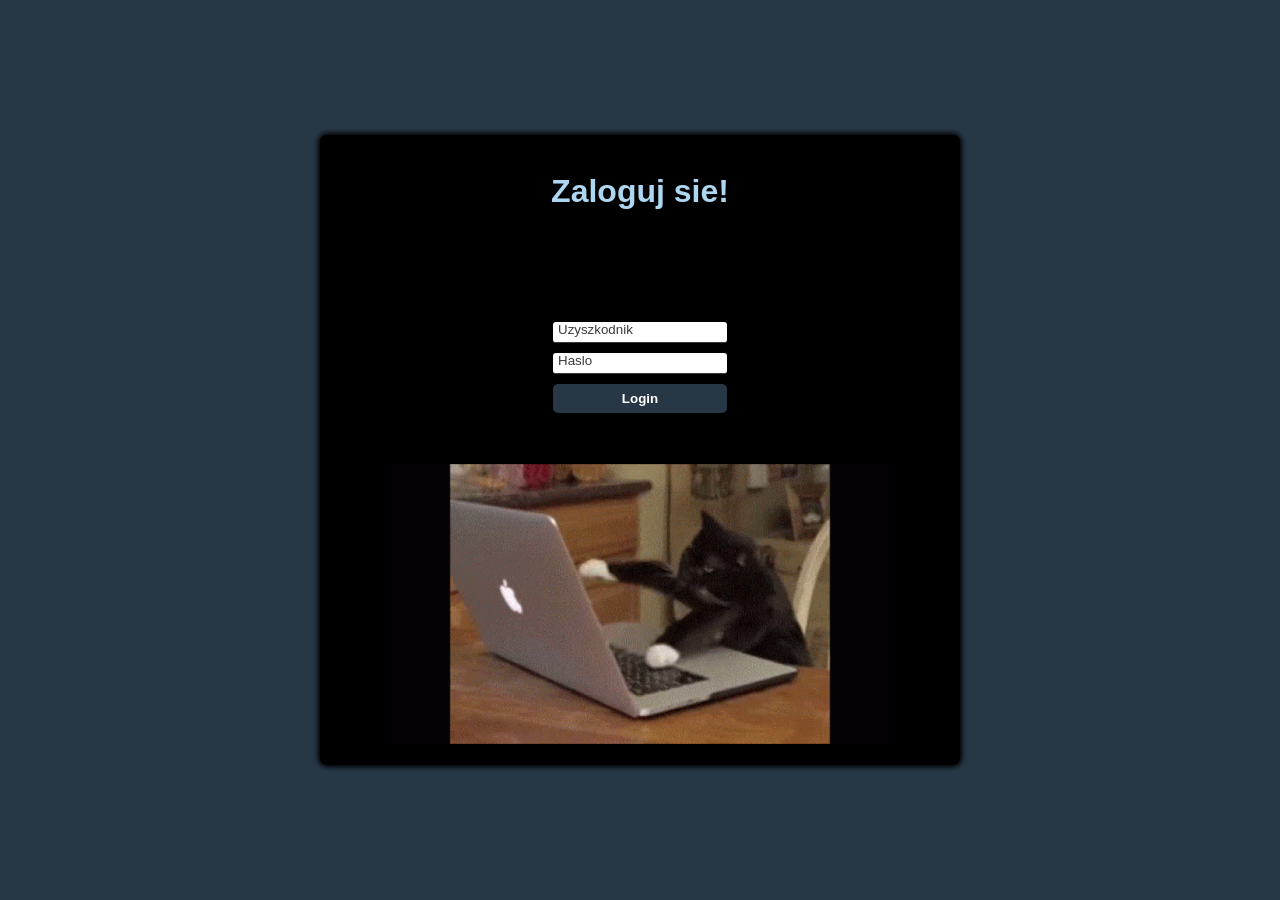
<file: login_project/login.html>
<!DOCTYPE html>
<html lang="en">

<head>
  <meta charset="UTF-8">
  <meta name="viewport" content="width=device-width, initial-scale=1.0">
  <title>Logowanie</title>
  <link rel="stylesheet" href="login.css">
  <script defer src="login.js"></script>
</head>

<body>
	<!--przetlumaczone na polski, co by rodacy mogli sie ogarnac-->
  <main id="main-holder">
    <h1 id="login-header">Zaloguj sie!</h1>
    
    <div id="login-error-msg-holder">
      <p id="login-error-msg">Zly login <span id="error-msg-second-line">lub / i haslo!</span></p>
    </div>
    
    <form id="login-form">
      <input type="text" name="username" id="username-field" class="login-form-field" placeholder="Uzyszkodnik">
      <input type="password" name="password" id="password-field" class="login-form-field" placeholder="Haslo">
      <input type="submit" value="Login" id="login-form-submit">
    </form>
	  <center><img src=cattyping.gif /></center>
  </main>
</body>

</html>
</file>
<file: login_project/login.css>
html {
  height: 100%;
}

body {
  height: 100%;
  margin: 0;
  font-family: Helvetica, sans-serif;
  display: grid;
  justify-items: center;
  align-items: center;
  background-color:  #273746;
}


#main-holder {
  width: 50%;
  height: 70%;
  display: grid;
  justify-items: center;
  align-items: center;
  background-color:  #000000;
  border-radius: 7px;
  box-shadow: 0px 0px 5px 2px black;
  color:  #aed6f1;
}

#login-error-msg-holder {
  width: 100%;
  height: 100%;
  display: grid;
  justify-items: center;
  align-items: center;
}

#login-error-msg {
  width: 23%;
  text-align: center;
  margin: 0;
  padding: 5px;
  font-size: 12px;
  font-weight: bold;
  color: #8a0000;
  border: 1px solid #8a0000;
  background-color: #ff9e9e;
  opacity: 0;
}

#error-msg-second-line {
  display: block;
}

#login-form {
  align-self: flex-start;
  display: grid;
  justify-items: center;
  align-items: center;
}

.login-form-field::placeholder {
  color: #3a3a3a;
}

.login-form-field {
  border: none;
  border-bottom: 1px solid #3a3a3a;
  margin-bottom: 10px;
  border-radius: 3px;
  outline: none;
  padding: 0px 0px 5px 5px;
}

#login-form-submit {
  width: 100%;
  padding: 7px;
  border: none;
  border-radius: 5px;
  color: white;
  font-weight: bold;
  background-color: #273746;
  cursor: pointer;
  outline: none;
}
</file>
